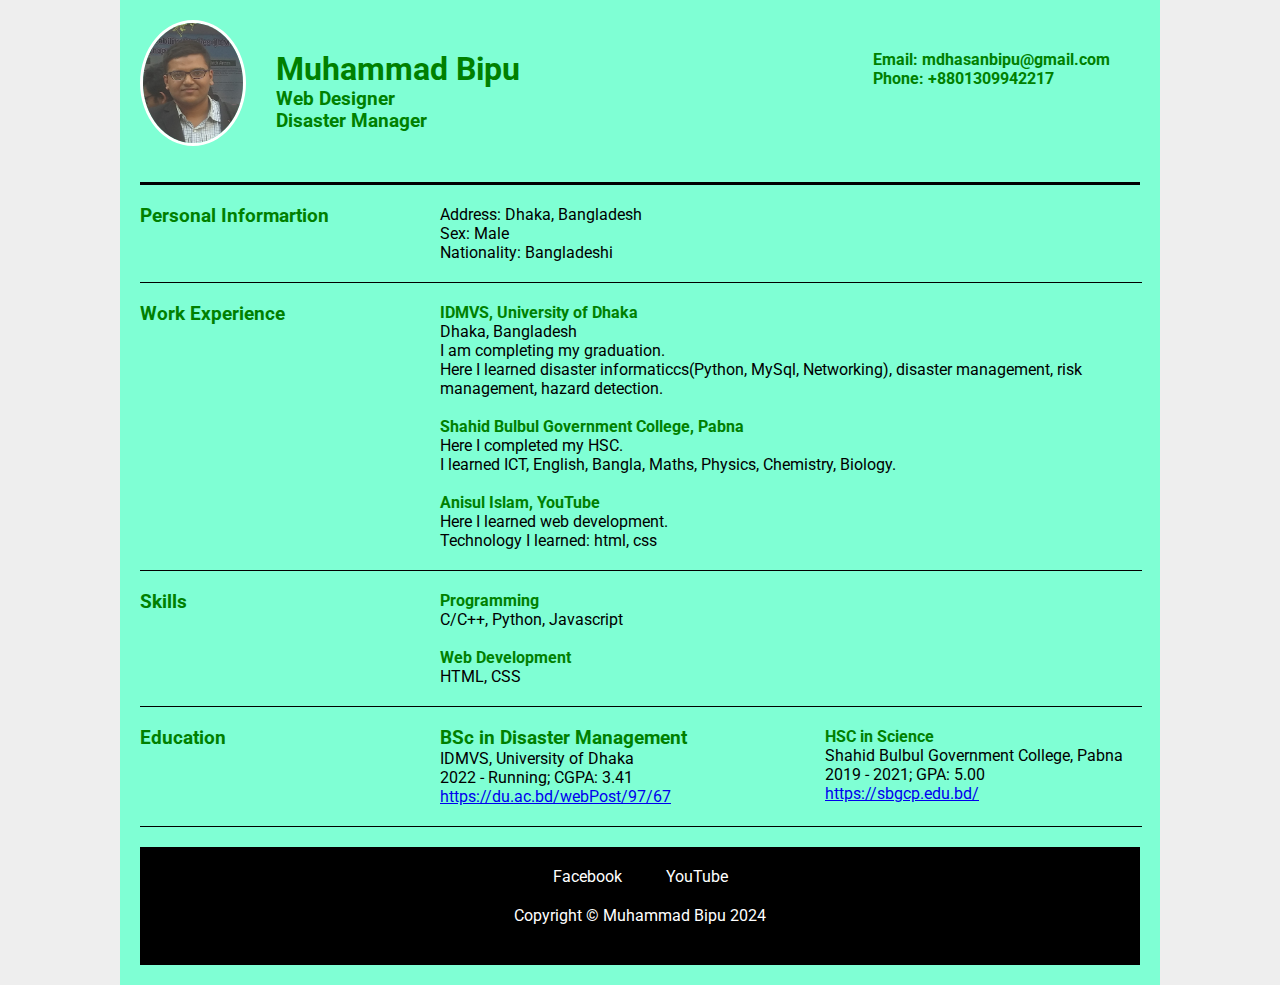
<file: index.html>
<!DOCTYPE html>
<html lang="en">
<head>
    <meta charset="UTF-8">
    <meta name="viewport" content="width=device-width, initial-scale=1.0">
    <title>CV project</title>
    <link rel="preconnect" href="https://fonts.googleapis.com">
    <link rel="preconnect" href="https://fonts.gstatic.com" crossorigin>
    <link href="https://fonts.googleapis.com/css2?family=Roboto:ital,wght@0,100;0,300;0,400;0,500;0,700;0,900;1,100;1,300;1,400;1,500;1,700;1,900&display=swap" rel="stylesheet">
    <link rel="stylesheet" href="style.css">
</head>
<body>
<!--Container starts-->
<div class="container">

    <!--Header starts-->
    <header>
        <img class="profile-img" src="images/Bipu.jpg" alt="">
        <div class="header_bio">
            <h1>Muhammad Bipu</h1>
            <h3>Web Designer</h3>
            <h3>Disaster Manager</h3>
        </div>
        <div class="header_contact">
            <p><a href="mailto:mdhasanbipu@gmail.com">Email: mdhasanbipu@gmail.com</a></p>
            <p><a href="tel:+8801309942217">Phone: +8801309942217</a></p>
        </div>
    </header>
    <!--Header ends-->

    <!--div clearing-->
    <div class="div_clear"></div>
    <hr>

    <!--Main starts-->
    <main>
        <!--personal section start-->
        <section id="personal_section">
            <div class="content">
                <div class="left_div">
                    <h3>Personal Informartion</h3>
                </div>
                <div class="right_div">
                    <p>Address: Dhaka, Bangladesh</p>
                    <p>Sex: Male</p>
                    <p>Nationality: Bangladeshi</p>
                </div>
            </div>
        </section>
        <!--personal section end-->

        <!--div clearing-->
        <div class="div_clear"></div>
        <hr class="common_hr">

        <!--work experience section start-->
        <section id="work_section">
            <div class="content">
                <div class="left_div">
                    <h3>Work Experience</h3>
                </div>
                <div class="right_div">
                    <h4>IDMVS, University of Dhaka</h4>
                    <p>Dhaka, Bangladesh</p>
                    <p>I am completing my graduation.</p>
                    <p>Here I learned disaster informaticcs(Python, MySql, Networking), disaster management, risk management, hazard detection.</p>
                    <br>                    
                    <h4>Shahid Bulbul Government College, Pabna</h4>
                    <p>Here I completed my HSC.</p>
                    <p>I learned ICT, English, Bangla, Maths, Physics, Chemistry, Biology.</p>
                    <br>                    
                    <h4>Anisul Islam, YouTube</h4>
                    <p>Here I learned web development.</p>
                    <p>Technology I learned: html, css</p>
                </div>
            </div>
        </section>
        <!--work experience section end-->

        <!--div clearing-->
        <div class="div_clear"></div>
        <hr class="common_hr">



        <!--skill section start-->
        <section id="skills">
            <div class="content">
                <div class="left_div">
                    <h3>Skills </h3>
                </div>
                <div class="right_div">
                    <h4>Programming</h4>
                    <p>C/C++, Python, Javascript</p>
                    <br>
                    <h4>Web Development</h4>
                    <p>HTML, CSS</p>
                </div>
            </div>
        </section>
        <!--skill section end-->

        <!--div clearing-->
        <div class="div_clear"></div>
        <hr class="common_hr">

        <!--education section start-->
        <section id="education">
            <div class="content">
                <div class="left_div">
                    <h3>Education </h3>
                </div>
                <div class="right_div">
                    <div class="edu_left">
                        <h3>BSc in Disaster Management</h3>
                        <p>IDMVS, University of Dhaka</p>
                        <p>2022 - Running; CGPA: 3.41</p>
                        <p><a href="https://du.ac.bd/webPost/97/67">https://du.ac.bd/webPost/97/67</a></p>
                    </div>
                    <div class="edu_right">
                        <h4>HSC in Science</h4>
                        <p>Shahid Bulbul Government College, Pabna</p>
                        <p>2019 - 2021; GPA: 5.00</p>
                        <p><a href="https://sbgcp.edu.bd/">https://sbgcp.edu.bd/</a></p>
                    </div>
                </div>
            </div>
        </section>
        <!--personal section end-->

        <!--div clearing-->
        <div class="div_clear"></div>
        <hr class="common_hr">
    </main>
    <!--main ends-->

    <!--footer starts-->
    <footer id="bottom_container">
        <a href="https://www.facebook.com/muhammadbipu.pramanik">Facebook</a>
        <a href="https://www.youtube.com/@muhammadbipu5615">YouTube</a>
        <p>Copyright &copy; Muhammad Bipu 2024</p>
    </footer>
    <!--footer end-->
</div>
<!--Container ends-->
</body>
</html>
</file>
<file: style.css>
*{
            margin: 0;
            padding: 0;
        }
        body{
            background-color: #EEE;
            font-family: "Roboto", sans-serif;
        }
        .container{
            max-width: 1000px;
            padding: 20px;
            background-color: aquamarine;
            margin: 0 auto;
        }
        header{

        }
        .profile-img{
            width: 100px;
            height: 120px;
            border: 3px solid white;
            border-radius: 50%;
            float: left;
        }
        .header_bio{
            float: left;
            padding: 30px;
        }
        h1, h2, h3, h4, h5, h6{
            color: green;
        }
        .header_contact{
            float: right;
            padding: 30px;
        }
        .header_contact a{
            text-decoration: none;
            color: green;
            font-weight: bolder;
        }
        .header_contact a:hover{
            text-decoration: underline;
            color: tomato;
        }
        .div_clear{
            clear: both;
        }
        hr{
            border: 3px black solid;
            border-bottom: none;
            margin: 20px auto;
        }
        /*----------------
        personal section starts
        -----------------*/
        #personal_section{

        }
        .content{

        }
        .left_div{
            float: left;
            width: 30%;
        }
        .right_div{
            float: right;
            width: 70%;
        }
        /*-------------
        personal section ends
        ------------------*/
        .common_hr{
            border: black 1px solid;
            width: 100%;
            border-bottom: none;
            margin: 20px auto;
        }
        /*-----------
        education section
        -----------*/
        .edu_left{
            float: left;
            width: 45%;
        }
        .edu_right{
            float: right;
            width: 45%;
        }
        /*----------------
        footer section
        --------------------*/
        #bottom_container{
            background-color: black;
            text-align: center;
            padding: 20px;
        }
        #bottom_container a{
            color: white;
            text-decoration: none;
            margin: 20px;
        }
        #bottom_container a:hover{
            color: red;
            text-decoration: underline;
            margin: 20px;
        }
        #bottom_container p{
            color: white;
            margin: 20px;
        }
</file>
